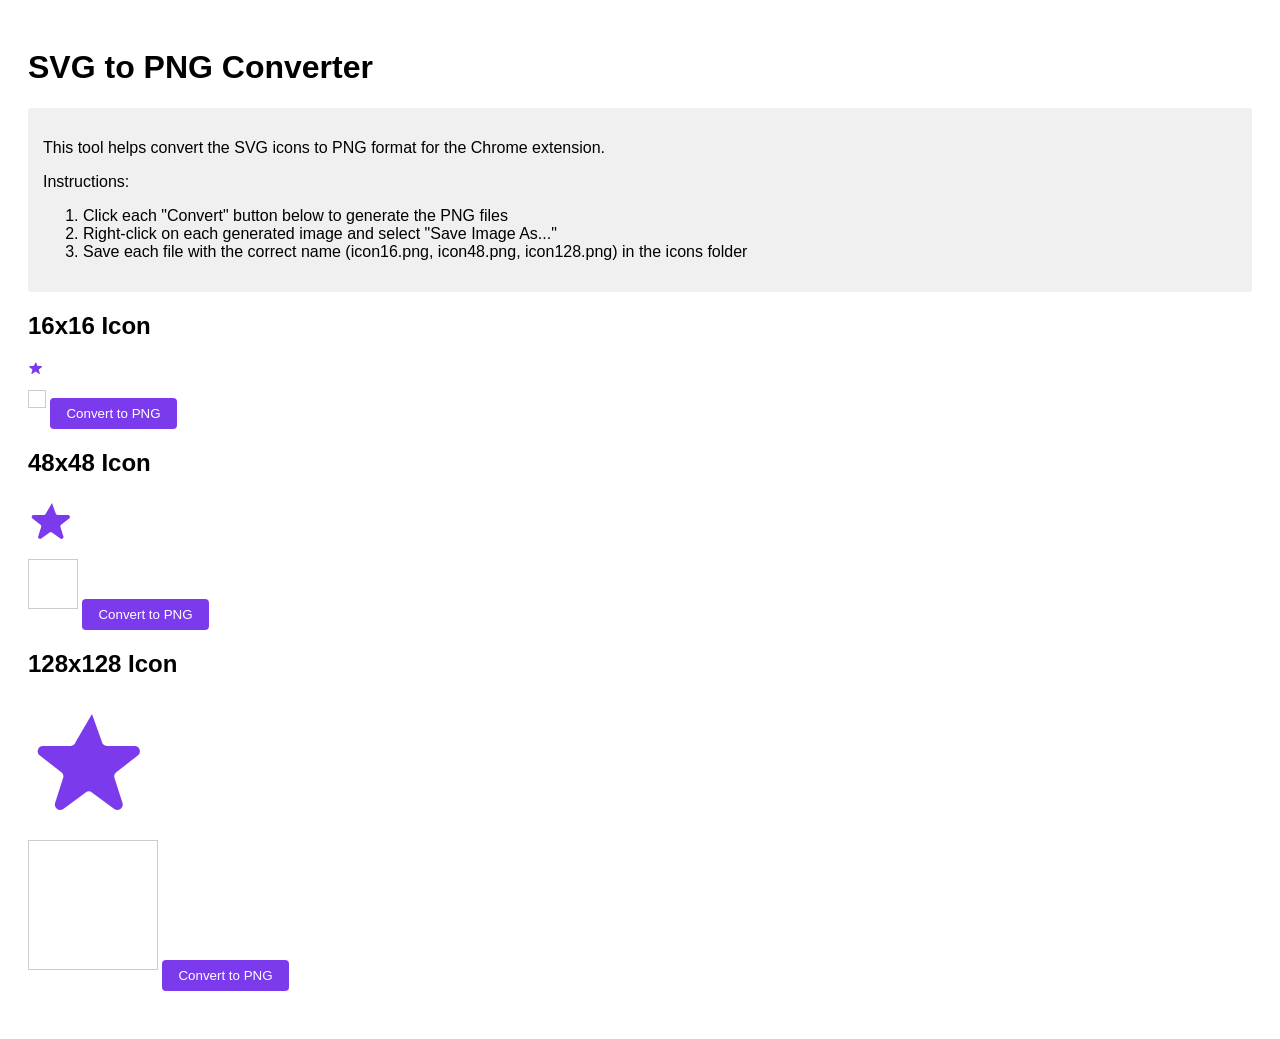
<file: extension/icons/convert_icons.html>
<!DOCTYPE html>
<html>
<head>
  <title>SVG to PNG Converter</title>
  <style>
    body { font-family: Arial, sans-serif; padding: 20px; }
    .container { margin-bottom: 20px; }
    canvas { border: 1px solid #ccc; margin: 10px 0; }
    button { padding: 8px 16px; background: #7c3aed; color: white; border: none; border-radius: 4px; cursor: pointer; }
    button:hover { background: #6d28d9; }
    .instructions { background: #f0f0f0; padding: 15px; border-radius: 4px; margin-bottom: 20px; }
  </style>
</head>
<body>
  <h1>SVG to PNG Converter</h1>
  
  <div class="instructions">
    <p>This tool helps convert the SVG icons to PNG format for the Chrome extension.</p>
    <p>Instructions:</p>
    <ol>
      <li>Click each "Convert" button below to generate the PNG files</li>
      <li>Right-click on each generated image and select "Save Image As..."</li>
      <li>Save each file with the correct name (icon16.png, icon48.png, icon128.png) in the icons folder</li>
    </ol>
  </div>

  <div class="container">
    <h2>16x16 Icon</h2>
    <div id="svg16Container">
      <svg xmlns="http://www.w3.org/2000/svg" width="16" height="16" viewBox="0 0 24 24" fill="#7c3aed" stroke="none">
        <path d="M12 3l1.87 5.27a1 1 0 0 0 .93.73h5.2a1 1 0 0 1 .58 1.8l-4.03 3.1a1 1 0 0 0-.33 1.1l1.5 4.7a1 1 0 0 1-1.54 1.1l-4.2-3.1a1 1 0 0 0-1.16 0l-4.2 3.1a1 1 0 0 1-1.54-1.1l1.5-4.7a1 1 0 0 0-.33-1.1l-4.03-3.1a1 1 0 0 1 .58-1.8h5.2a1 1 0 0 0 .93-.73L12 3z"/>
      </svg>
    </div>
    <canvas id="canvas16" width="16" height="16"></canvas>
    <button onclick="convertToPng(16)">Convert to PNG</button>
  </div>

  <div class="container">
    <h2>48x48 Icon</h2>
    <div id="svg48Container">
      <svg xmlns="http://www.w3.org/2000/svg" width="48" height="48" viewBox="0 0 24 24" fill="#7c3aed" stroke="none">
        <path d="M12 3l1.87 5.27a1 1 0 0 0 .93.73h5.2a1 1 0 0 1 .58 1.8l-4.03 3.1a1 1 0 0 0-.33 1.1l1.5 4.7a1 1 0 0 1-1.54 1.1l-4.2-3.1a1 1 0 0 0-1.16 0l-4.2 3.1a1 1 0 0 1-1.54-1.1l1.5-4.7a1 1 0 0 0-.33-1.1l-4.03-3.1a1 1 0 0 1 .58-1.8h5.2a1 1 0 0 0 .93-.73L12 3z"/>
      </svg>
    </div>
    <canvas id="canvas48" width="48" height="48"></canvas>
    <button onclick="convertToPng(48)">Convert to PNG</button>
  </div>

  <div class="container">
    <h2>128x128 Icon</h2>
    <div id="svg128Container">
      <svg xmlns="http://www.w3.org/2000/svg" width="128" height="128" viewBox="0 0 24 24" fill="#7c3aed" stroke="none">
        <path d="M12 3l1.87 5.27a1 1 0 0 0 .93.73h5.2a1 1 0 0 1 .58 1.8l-4.03 3.1a1 1 0 0 0-.33 1.1l1.5 4.7a1 1 0 0 1-1.54 1.1l-4.2-3.1a1 1 0 0 0-1.16 0l-4.2 3.1a1 1 0 0 1-1.54-1.1l1.5-4.7a1 1 0 0 0-.33-1.1l-4.03-3.1a1 1 0 0 1 .58-1.8h5.2a1 1 0 0 0 .93-.73L12 3z"/>
      </svg>
    </div>
    <canvas id="canvas128" width="128" height="128"></canvas>
    <button onclick="convertToPng(128)">Convert to PNG</button>
  </div>

  <script>
    function convertToPng(size) {
      const svgElement = document.querySelector(`#svg${size}Container svg`);
      const canvas = document.getElementById(`canvas${size}`);
      const ctx = canvas.getContext('2d');
      
      // Clear canvas
      ctx.clearRect(0, 0, canvas.width, canvas.height);
      
      // Create image from SVG
      const svgData = new XMLSerializer().serializeToString(svgElement);
      const img = new Image();
      
      // Convert SVG to data URL
      const svgBlob = new Blob([svgData], {type: 'image/svg+xml;charset=utf-8'});
      const url = URL.createObjectURL(svgBlob);
      
      img.onload = function() {
        // Draw image to canvas
        ctx.drawImage(img, 0, 0, size, size);
        URL.revokeObjectURL(url);
      };
      
      img.src = url;
    }
  </script>
</body>
</html>
</file>
